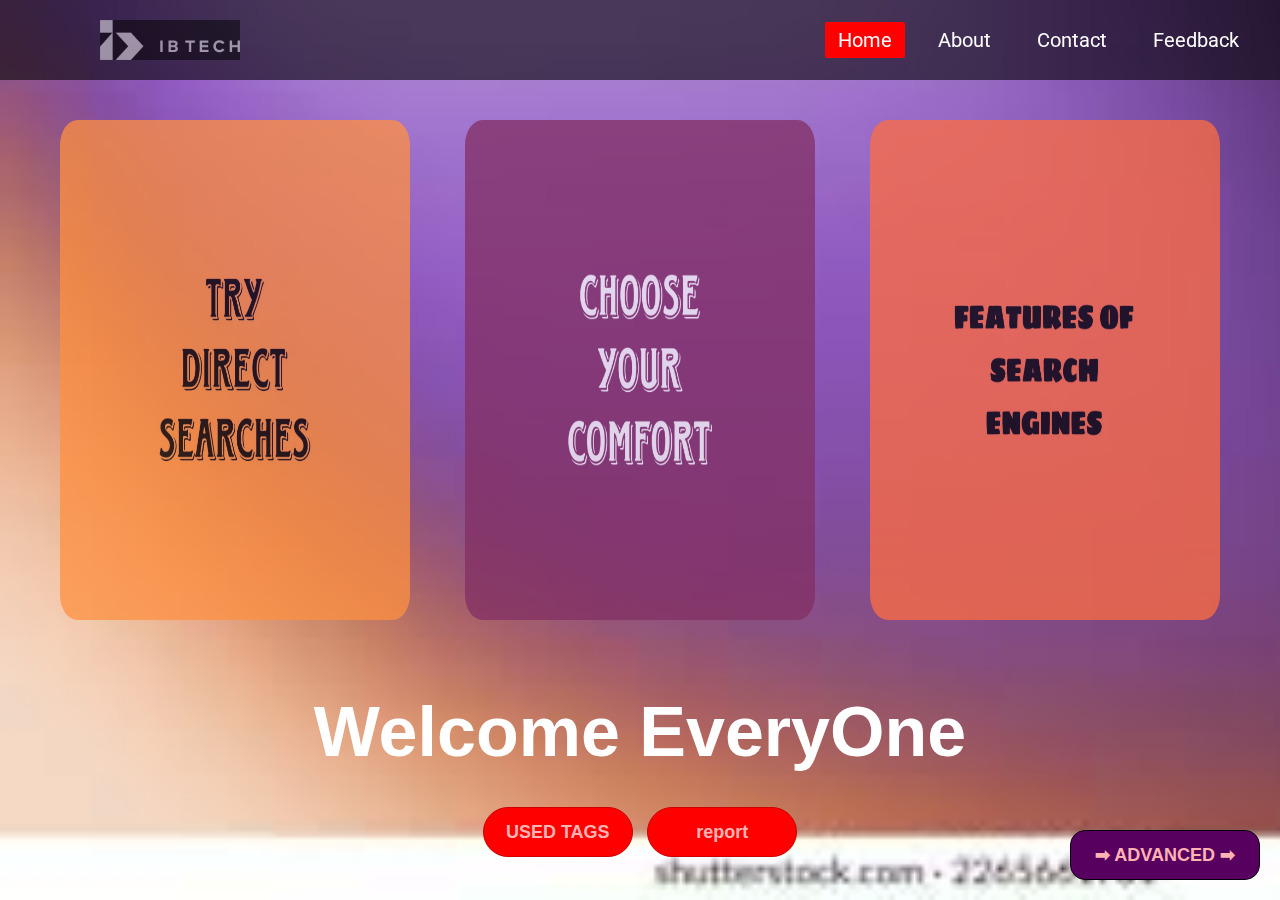
<file: index.html>
<html>
<head>
	<title>IB-TECH</title>
	<link rel="stylesheet" href="nike.css">
	<style>
		.bottom-right-button {
			position: fixed;
			bottom: 20px;
			right: 20px;
			height: 50px;
	width: 190px;
	font-size: 18px;
	font-weight: 600;
	color: #ffb3b3;
	background: rgb(87, 0, 95);
	outline: none;
	cursor: pointer;
	border: 1px solid #08000c;
	border-radius: 15px;
	transition: .4s;
	grid-auto-rows: 55;
		}
	</style>
</head>
<body>
	<div class="wrapper">
			<nav class="navbar">
				<img class="logo" src="logo1.png" style="opacity: 50%;">
				<ul>
					<li><a class="active" href="">Home</a></li>
					<li><a href="about.html">About</a></li>
					<li><a href="contact.html">Contact</a></li>
					<li><a href="feedback.html">Feedback</a></li>
				</ul>
			</nav>
			<div class="center">
			<h1>Welcome EveryOne</h1>
			<div class="buttons">
				<center>
				  <a href="tags.html"><button>USED TAGS</button></a>
				  <a href="report.html"><button style="margin-left: 10px;">report</button></a>
				</center>
			  </div>
			  
		</div>
</body>

<body><center>
  <div class="image-container">
    
    <a href="direct.html"><img src="direct.jpg" alt="VIEWME" height="500" width="350" class="image-spacing" style="opacity: 75%; border-radius:5%;"> </a>
    <a href="search.html"><img src="comfort.jpg" alt="IMG" height="500" width="350" class="image-spacing" style="opacity: 75%; border-radius:5%;"></a>
    <a href="feautures.html"><img src="feautures.jpg" alt="IMG" height="500" width="350" style="opacity: 75%; border-radius:5%;"></a>
  </div>
</center>
<a href="darkindex.html">
	<button class="bottom-right-button">➡ ADVANCED ➡ </button>
</a>
 </body>

</html>
</file>
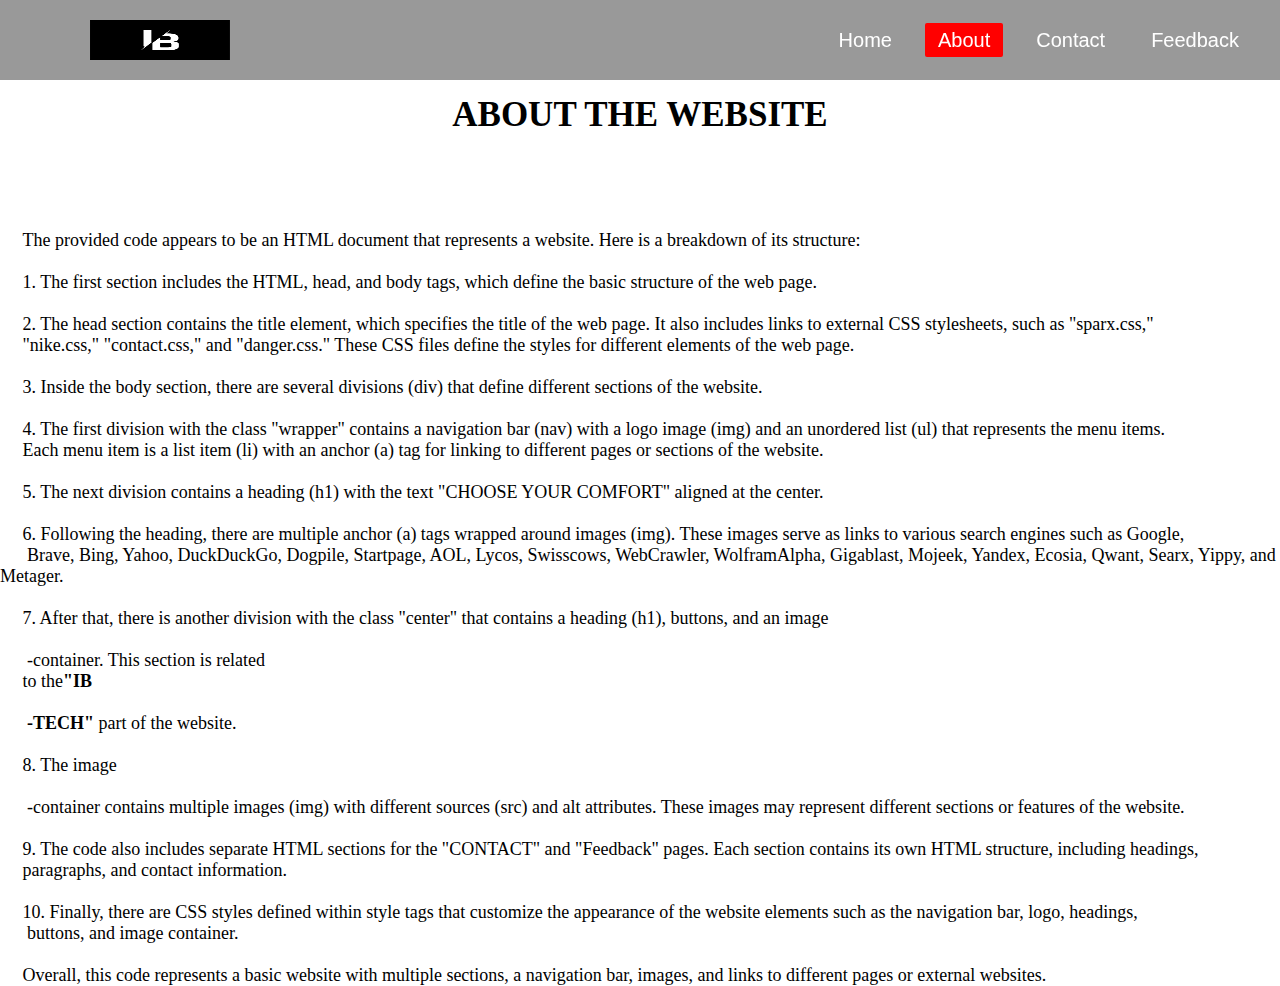
<file: about.html>
<!DOCTYPE html>
<html>
<head>
	<title>Website Report</title>
	<link rel="stylesheet" href="report.css">
</head>
<body>
	<div class="wrapper">
		<nav class="navbar" >
			<img class="logo" src="ib.png">
			<ul>
				<li><a href="index.html">Home</a></li>
				<li><a class="active">About</a></li>
				<li><a href="contact.html">Contact</a></li>
				<li><a href="feedback.html">Feedback</a></li>
			</ul>
		</nav>
</div>
	<b><h1 align="center" style="font-size:35px;" >ABOUT THE WEBSITE</h1></b>
	<p style="font-size:18px;">&nbsp;&nbsp;&nbsp;&nbsp;&nbsp;The provided code appears to be an HTML document that represents a website. Here is a breakdown of its structure:

		<br><br>&nbsp;&nbsp;&nbsp;&nbsp;&nbsp;1. The first section includes the HTML, head, and body tags, which define the basic structure of the web page.
		
		<br><br>&nbsp;&nbsp;&nbsp;&nbsp;&nbsp;2. The head section contains the title element, which specifies the title of the web page. It also includes links to external CSS stylesheets, such as "sparx.css," <br>&nbsp;&nbsp;&nbsp;&nbsp;&nbsp;"nike.css," "contact.css," and "danger.css." These CSS files define the styles for different elements of the web page.
		
		<br><br>&nbsp;&nbsp;&nbsp;&nbsp;&nbsp;3. Inside the body section, there are several divisions (div) that define different sections of the website.
		
		<br><br>&nbsp;&nbsp;&nbsp;&nbsp;&nbsp;4. The first division with the class "wrapper" contains a navigation bar (nav) with a logo image (img) and an unordered list (ul) that represents the menu items. <br>&nbsp;&nbsp;&nbsp;&nbsp;&nbsp;Each menu item is a list item (li) with an anchor (a) tag for linking to different pages or sections of the website.
		
		<br><br>&nbsp;&nbsp;&nbsp;&nbsp;&nbsp;5. The next division contains a heading (h1) with the text "CHOOSE YOUR COMFORT" aligned at the center.
		
		<br><br>&nbsp;&nbsp;&nbsp;&nbsp;&nbsp;6. Following the heading, there are multiple anchor (a) tags wrapped around images (img). These images serve as links to various search engines such as Google,<br>&nbsp;&nbsp;&nbsp;&nbsp;&nbsp; Brave, Bing, Yahoo, DuckDuckGo, Dogpile, Startpage, AOL, Lycos, Swisscows, WebCrawler, WolframAlpha, Gigablast, Mojeek, Yandex, Ecosia, Qwant, Searx, Yippy, and Metager.
		
		<br><br>&nbsp;&nbsp;&nbsp;&nbsp;&nbsp;7. After that, there is another division with the class "center" that contains a heading (h1), buttons, and an image<br><br>&nbsp;&nbsp;&nbsp;&nbsp;&nbsp; -container. This section is related <br>&nbsp;&nbsp;&nbsp;&nbsp;&nbsp;to the<b>"IB<br><br>&nbsp;&nbsp;&nbsp;&nbsp;&nbsp; -TECH"</b> part of the website.
		
		<br><br>&nbsp;&nbsp;&nbsp;&nbsp;&nbsp;8. The image<br><br>&nbsp;&nbsp;&nbsp;&nbsp;&nbsp; -container contains multiple images (img) with different sources (src) and alt attributes. These images may represent different sections or features of the website.
		
		<br><br>&nbsp;&nbsp;&nbsp;&nbsp;&nbsp;9. The code also includes separate HTML sections for the "CONTACT" and "Feedback" pages. Each section contains its own HTML structure, including headings, <br>&nbsp;&nbsp;&nbsp;&nbsp;&nbsp;paragraphs, and contact information.
		
		<br><br>&nbsp;&nbsp;&nbsp;&nbsp;&nbsp;10. Finally, there are CSS styles defined within style tags that customize the appearance of the website elements such as the navigation bar, logo, headings,<br>&nbsp;&nbsp;&nbsp;&nbsp;&nbsp; buttons, and image container.
		
		<br><br>&nbsp;&nbsp;&nbsp;&nbsp;&nbsp;Overall, this code represents a basic website with multiple sections, a navigation bar, images, and links to different pages or external websites.</p>
	
</body>
</html>
</file>
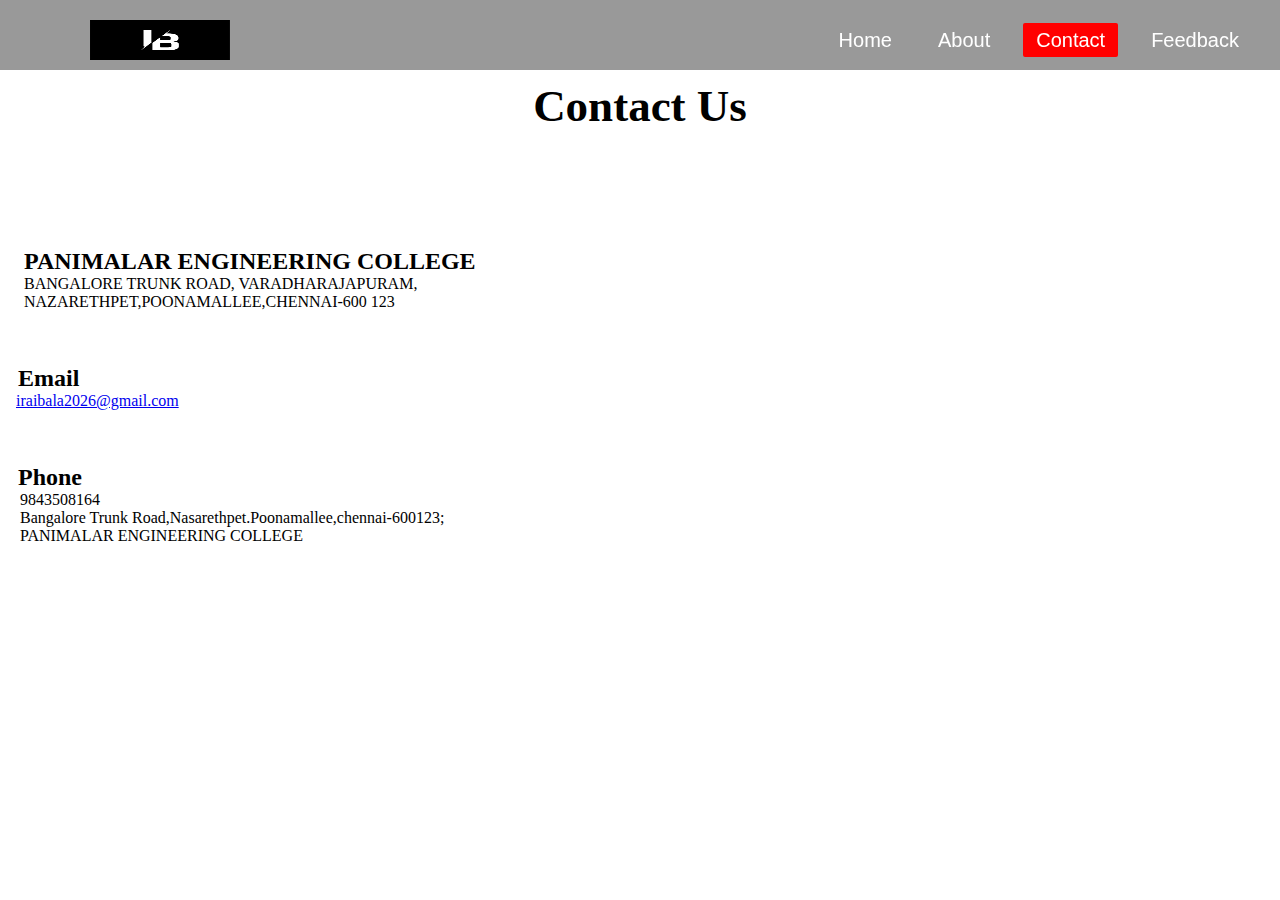
<file: contact.html>
<html>
<head>
	<title>CONTACT</title>
	<link rel="stylesheet" href="contact.css">
</head>
<body style="background-color: #ffffff;>
<div class="wrapper">
			<nav class="navbar" >
				<img class="logo" src="ib.png">
				<ul>
					<li><a href="index.html">Home</a></li>
					<li><a href="about.html">About</a></li>
					<li><a class="active" href="">Contact</a></li>
					<li><a href="feedback.html">Feedback</a></li>
				</ul>
			</nav>
</div>
	<header>
		<h1>Contact Us</h1>
	</header>
	<main>
		<section>
			<br><br><h2>&nbsp;&nbsp;&nbsp;&nbsp;PANIMALAR ENGINEERING COLLEGE</h2>
			<p>&nbsp;&nbsp;&nbsp;&nbsp;&nbsp;&nbsp;BANGALORE TRUNK ROAD, VARADHARAJAPURAM,<BR>&nbsp;&nbsp;&nbsp;&nbsp;&nbsp;&nbsp;NAZARETHPET,POONAMALLEE,CHENNAI-600 123</ol></li></p>
		</section><br>
		<section>
			<br><br><h2>&nbsp;&nbsp;&nbsp;Email</h2>
			<p>&nbsp;&nbsp;&nbsp;&nbsp;<a href="iraibala2026@gmail">iraibala2026@gmail.com</a></ol></li></p>
		</section><br>
		<section>
			<br><br><h2>&nbsp;&nbsp;&nbsp;Phone</h2>
			<p>&nbsp;&nbsp;&nbsp;&nbsp;&nbsp;9843508164</ol></li></p>
		</section>
	</main>
	<footer>
		<p>&nbsp;&nbsp;&nbsp;&nbsp;&nbsp;Bangalore Trunk Road,Nasarethpet.Poonamallee,chennai-600123; <br>&nbsp;&nbsp;&nbsp;&nbsp;&nbsp;PANIMALAR ENGINEERING COLLEGE</ol></li></p>
	</footer>
</body>
</html>
</file>
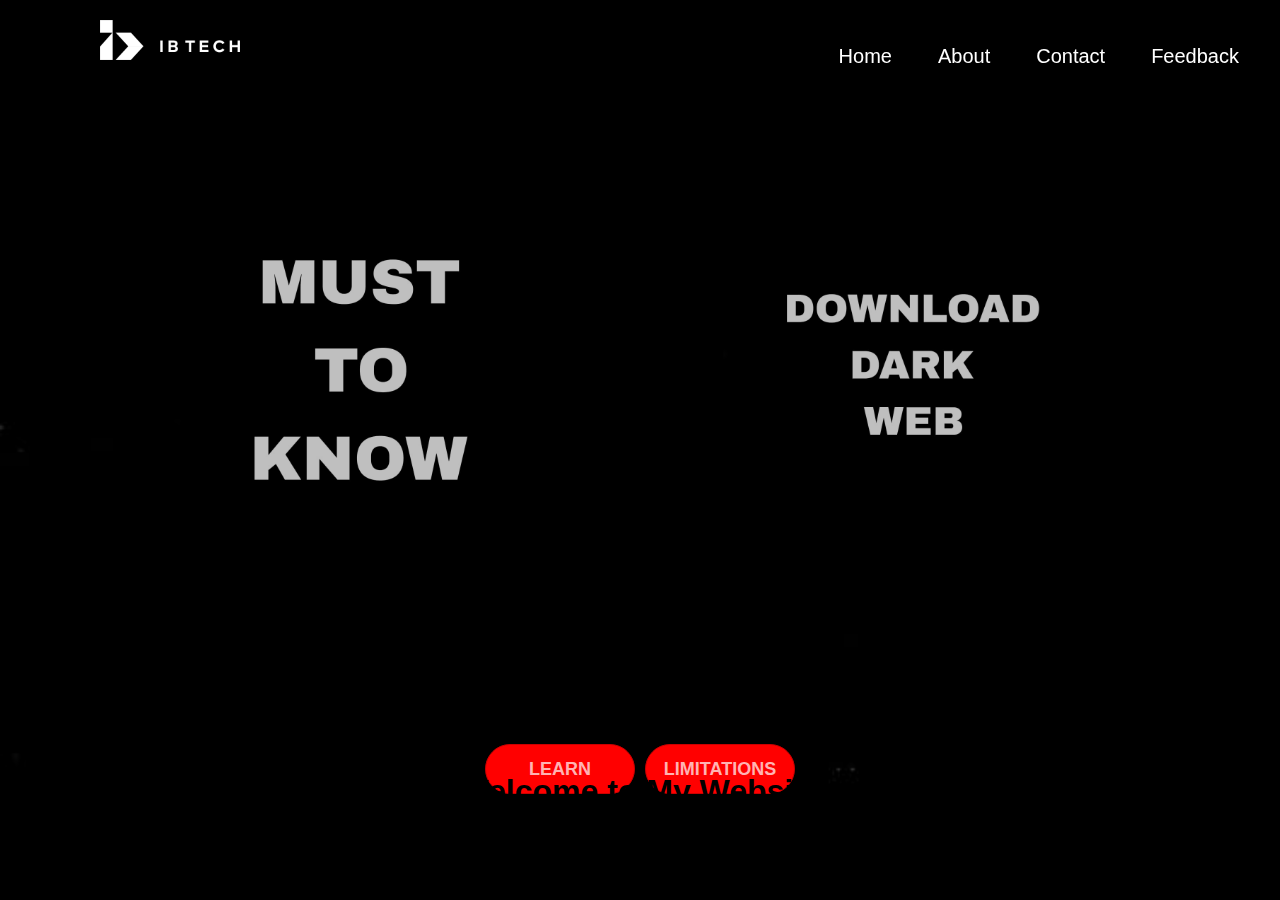
<file: darkindex.html>
<!DOCTYPE html>
<html>
<head>
  <title>DARK WEB</title>
  <link rel="stylesheet" href="darkweb.css">
  <style>
    body {
      margin: 0;
      padding: 0;
    }

    .wrapper {
      background: url(darkweb.jpg) no-repeat fixed;
      background-size: cover;
      min-height: 100vh;
      display: flex;
      flex-direction: column;
    }

    .navbar {
      position: fixed;
      top: 0;
      left: 0;
      width: 100%;
      height: 80px;
      background: rgba(0, 0, 0, 0.4);
    }

    .navbar .logo {
      width: 140px;
      height: auto;
      padding: 20px 100px;
    }

    .navbar ul {
      float: right;
      margin-right: 20px;
    }

    .navbar ul li {
      list-style: none;
      margin: 0 8px;
      display: inline-block;
      line-height: 80px;
    }

    .navbar ul li a {
      font-size: 20px;
      font-family: 'Roboto', sans-serif;
      color: white;
      padding: 6px 13px;
      text-decoration: none;
      transition: .4s;
    }

    .navbar ul li a.active,
    .navbar ul li a:hover {
      background: red;
      border-radius: 2px;
    }

    .wrapper .center {
      flex: 1;
      display: flex;
      justify-content: center;
      align-items: center;
      font-family: sans-serif;
      user-select: none;
    }
    
    .buttons {
      display: flex;
      justify-content: center;
      align-items: center;
      margin-bottom: 20px;
    }

    .buttons a:first-child button {
      margin-right: 10px;
    }

    .buttons button {
      height: 50px;
      width: 150px;
      font-size: 18px;
      font-weight: 600;
      color: #ffb3b3;
      background: red;
      outline: none;
      cursor: pointer;
      border: 1px solid #cc0000;
      border-radius: 25px;
      transition: .4s;
    }
  </style>
</head>
<body>
  <div class="wrapper">
    <nav class="navbar">
      <img class="logo" src="logo1.png">
      <ul>
        <li><a href="index.html">Home</a></li>
        <li><a href="about.html">About</a></li>
        <li><a href="contact.html">Contact</a></li>
        <li><a href="feedback.html">Feedback</a></li>
      </ul>
    </nav>
    <div class="center">
      <h1>Welcome to My Website</h1>
    </div>
    <div class="image-container">
      <a href="darkguide.html"><img src="must.jpg" alt="VIEWME" height="500" width="500" class="image-spacing" style="opacity: 75%; border-radius:5%;"></a>
      <a href="https://www.torproject.org/download/"><img src="download.jpg" alt="IMG" height="500" width="500" class="image-spacing" style="opacity: 75%; border-radius:5%;"></a>
    </div>
    <div class="buttons">
      <a href="learn.html"><button>LEARN</button></a>
      <a href="limition.html"><button>LIMITATIONS</button></a>
    </div>
  </div>
</body>
</html>
</file>
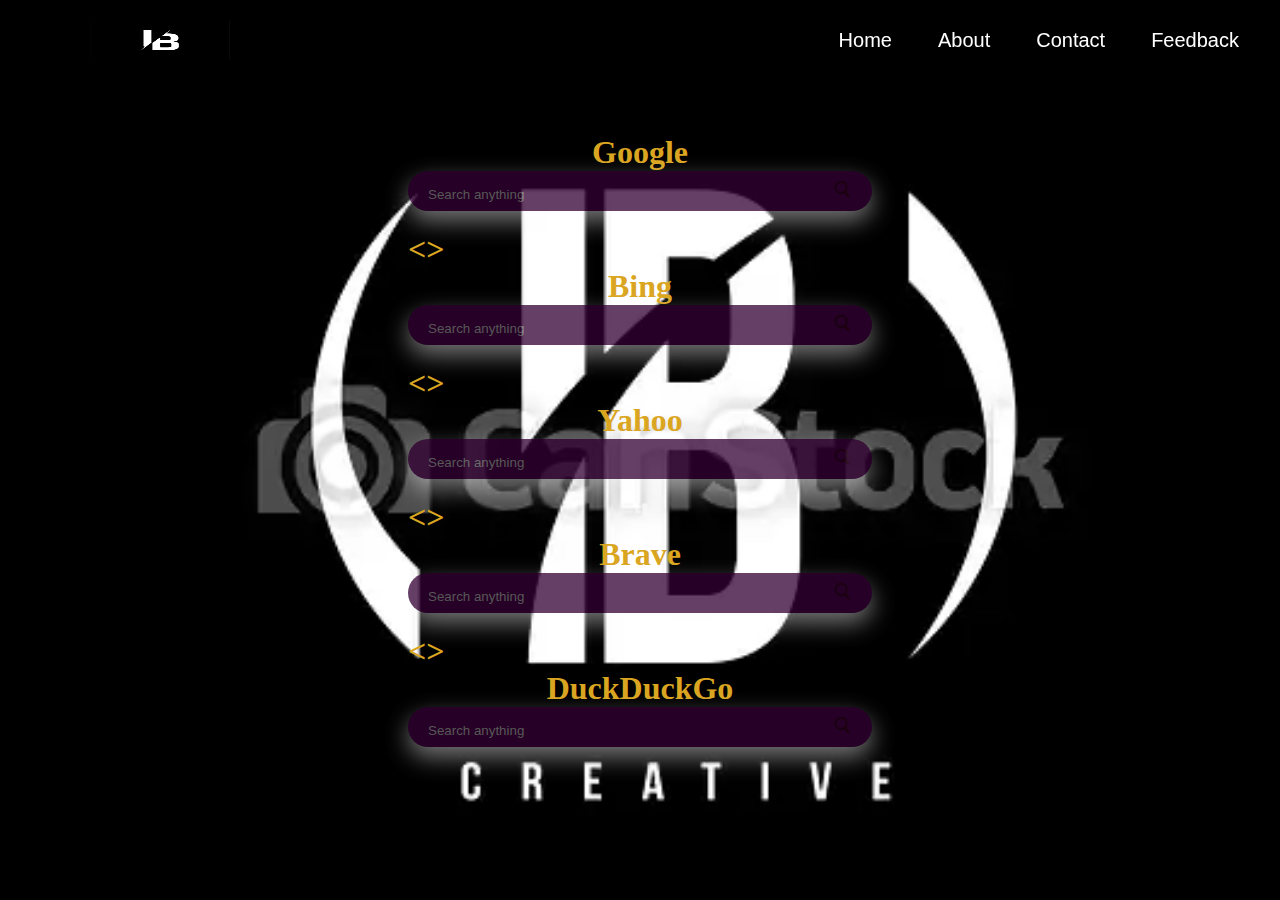
<file: direct.html>
<!DOCTYPE html>
<html lang="en">
<head>
  <title>Search Engine</title>
  <link rel="stylesheet" href="direct.css">
  <style>
    * {
      margin: 0;
      padding: 0;
    }
    body {
      height: 100vh;
      display: flex;
      justify-content: center;
      align-items: center;
      background-image: url("back.png");
      background-size: cover;
      background-repeat: no-repeat;
      background-position: center;
    }
    .container {
      display: flex;
      flex-direction: column;
      align-items: center;
      justify-content: center;
      height: 100%;
    }
    .box {
      height: 20px;
      display: flex;
      cursor: pointer;
      padding: 10px 20px;
      background: rgb(51, 0, 51);
      opacity: 75%;
      border-radius: 30px;
      align-items: center;
      box-shadow: 0 10px 25px rgba(255, 255, 255, 0.616);
      gap: 25px;
      margin-bottom: 20px;
    }
    .box input {
      width: 400px;
      outline: none;
      border: none;
      font-weight: 500;
      background: transparent;
      color: #ffffff;
    }
    .box button {
      outline: none;
      border: none;
      background: transparent;
    }
    .box img {
      width: 20px;
    }
    .box input:focus {
      width: 400px;
    }
    .box a.fas {
      color: #1daf;
      font-size: 18px;
    }
    .h1{
        color:goldenrod;
    }
  </style>
</head><body><div class="wrapper">
    <nav class="navbar">
        <img class="logo" src="ib.png">
        <ul>
            <li><a href="index.html">Home</a></li>
            <li><a href="about.html">About</a></li>
            <li><a href="contact.html">Contact</a></li>
            <li><a href="feedback.html">Feedback</a></li>
        </ul>
    </nav>
</div></body>
<head>
<tit1e><h1 style="color: goldenrod;"><center>Google</h1></center></title></head>
<body>
  <div class="container">
    <div class="box">
      <form action="https://www.google.com/search" method="get" class="search-bar">
        <input type="text" placeholder="Search anything" name="q">
        <button type="submit">
          <img src="ps.png">
        </button>
      </form>
    </div>
</body>
<head>
<tit1e><h1 style="color: goldenrod;"><><center>Bing</h1></center></title></head>
<body>
    <div class="box">
      <form action="https://www.bing.com/search" method="get" class="search-bar">
        <input type="text" placeholder="Search anything" name="q">
        <button type="submit">
          <img src="ps.png">
        </button>
      </form>
    </div>
</body>
<head>
<tit1e><h1 style="color: goldenrod;"><><center>Yahoo</h1></center></title></head>
<body>
    <div class="box">
      <form action="https://search.yahoo.com/search" method="get" class="search-bar">
        <input type="text" placeholder="Search anything" name="q">
        <button type="submit">
          <img src="ps.png">
        </button>
      </form>
    </div>
</body>
<head>
<tit1e><h1 style="color: goldenrod;"><><center>Brave</h1></center></title></head>
<body>
    <div class="box">
      <form action="https://search.brave.com/search" method="get" class="search-bar">
        <input type="text" placeholder="Search anything" name="q">
        <button type="submit">
          <img src="ps.png">
        </button>
      </form>
    </div>
</body>
<head>
<tit1e><h1 style="color: goldenrod;"><><center>DuckDuckGo</h1></center></title></head>
<body>
    <div class="box">
      <form action="https://duckduckgo.com/" method="get" class="search-bar">
        <input type="text" placeholder="Search anything" name="q">
        <button type="submit">
          <img src="ps.png">
        </button>
      </form>
    </div>
  </div>
</body>
</html>
</file>
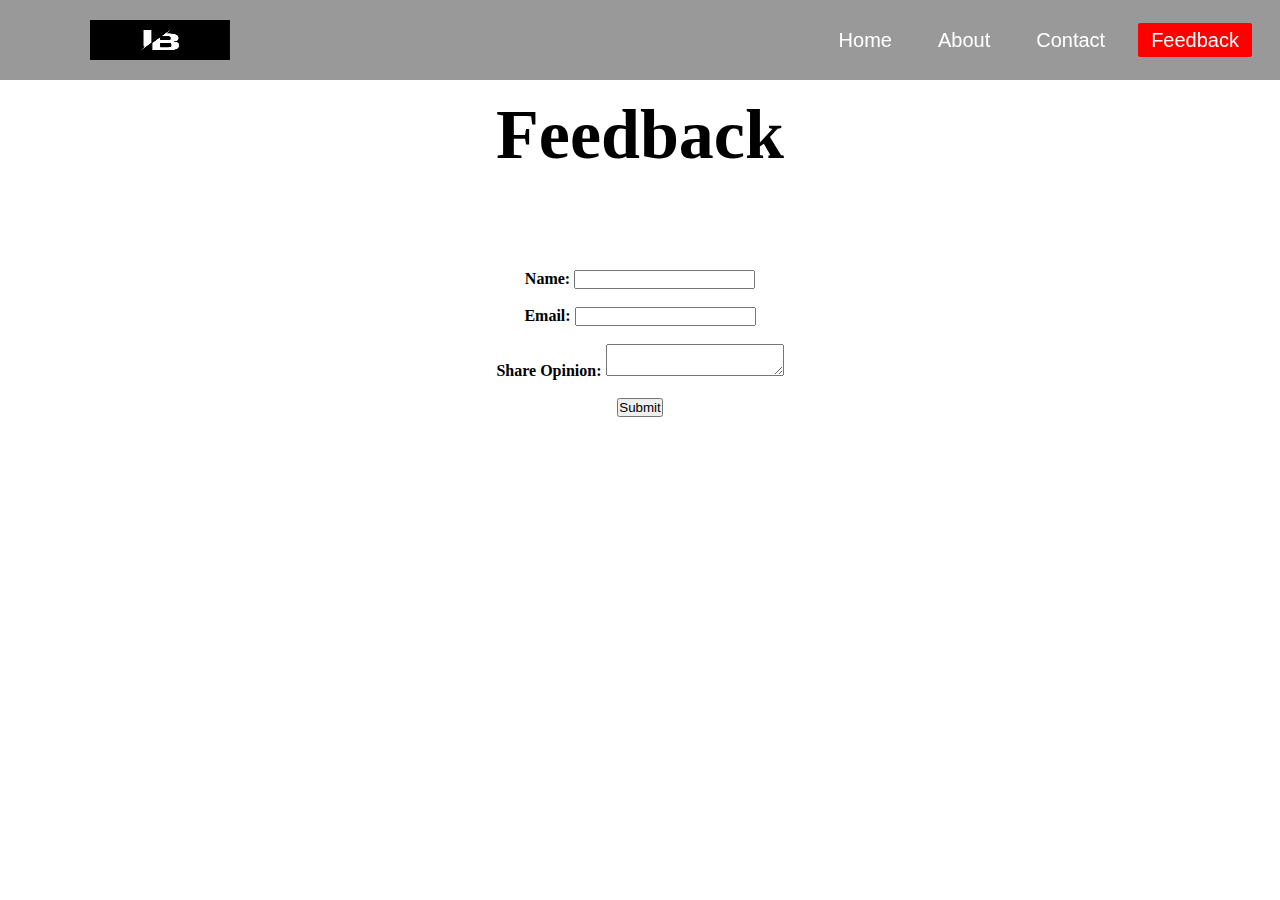
<file: feedback.html>
<html>
<head>
	<title>Feedback</title>
	<link rel="stylesheet" href="danger.css">
</head>
<body>
<div class="wrapper">
			<nav class="navbar">
				<img class="logo" src="ib.png">
				<ul>
					<li><a href="index.html">Home</a></li>
					<li><a href="">About</a></li>
					<li><a href="contact.html">Contact</a></li>
					<li><a class="active" href="">Feedback</a></li>
				</ul>
			</nav>
</div>
	<h1>Feedback</h1>
	<center><b><form action="connect.php" method="POST">
		<label for="name">Name:</label>
		<input type="text" id="name" name="name" required>
		<br><br>
		<label for="email">Email:</label>
		<input type="email" id="email" name="email" required>
		<br><br>
		<label for="message">Share Opinion:</label>
		<textarea id="message" name="opinion" required></textarea>
		<br><br>
		<input type="submit" value="Submit">
	</form></b></center>
</body>
</html>
</file>
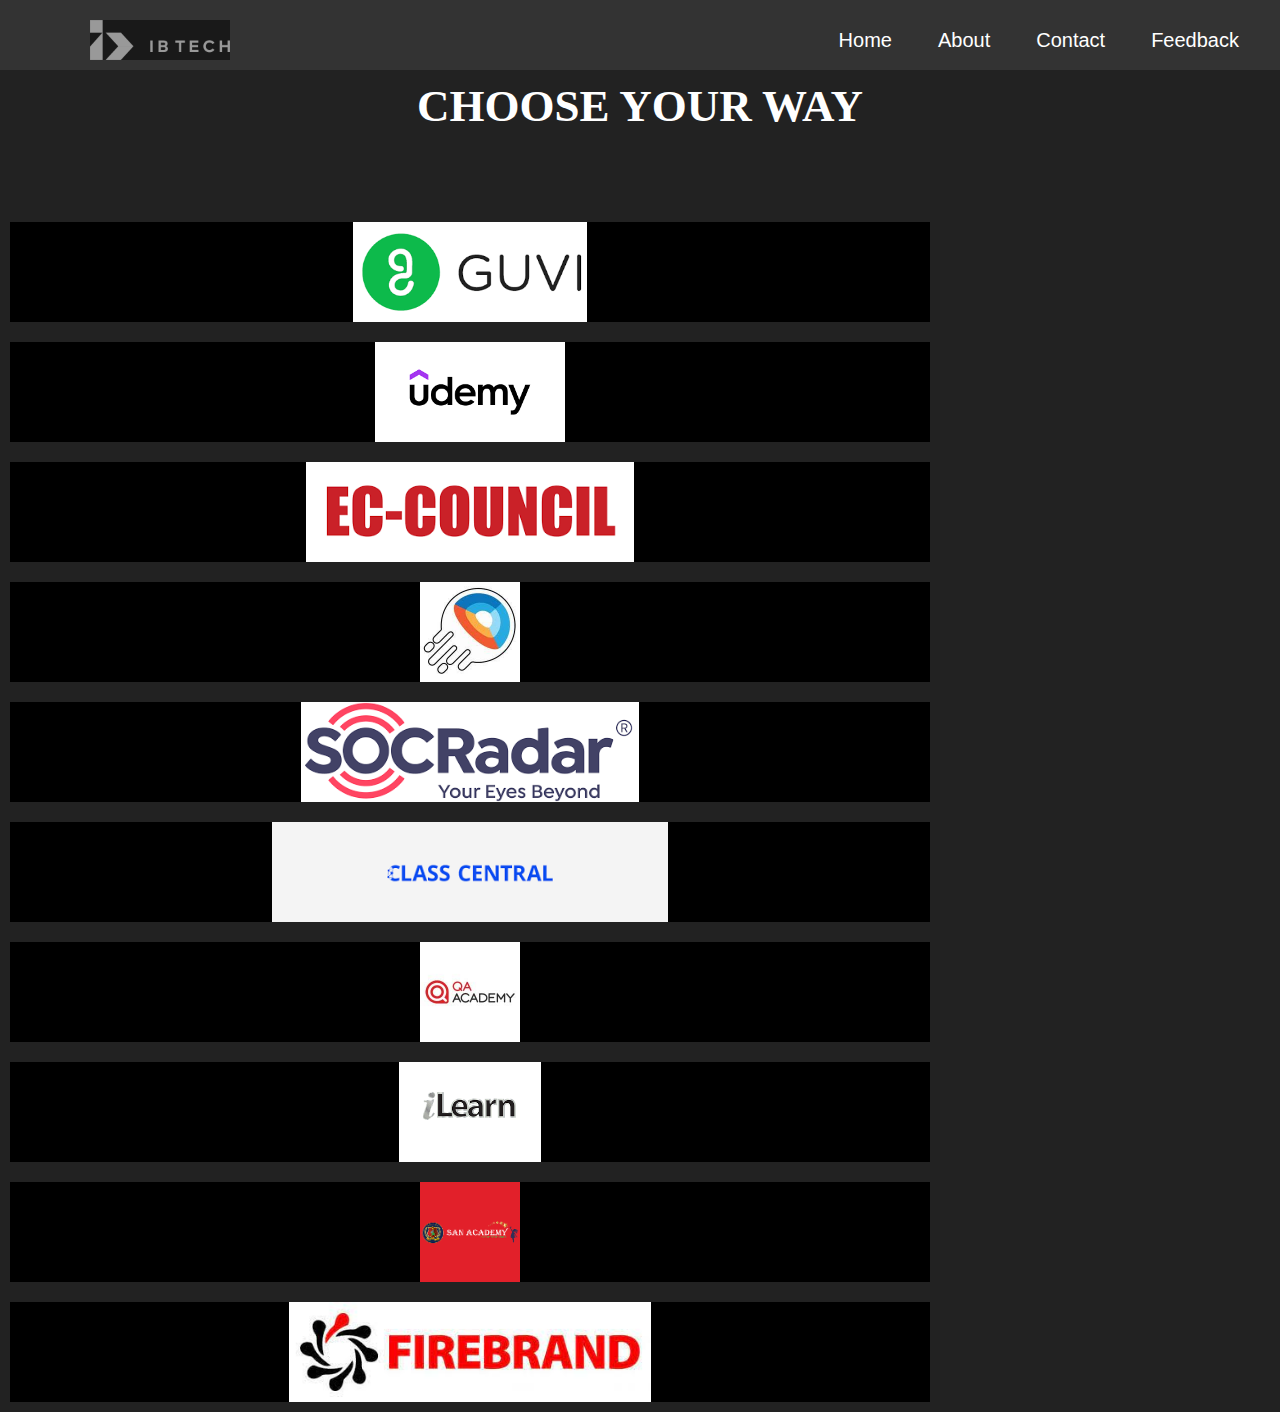
<file: learn.html>
<!DOCTYPE html>
<html>
<head>
    <title>Rectangle Images</title>
    <link rel="stylesheet" href="contact.css">
    <style>
        body {
            background-color: #222;
            color: #fff;
        }

        .rectangle {
            width: 920px;
            height: 100px;
            background-color: #000;
            margin: 10px;
            float: left;
            display: flex;
            align-items: center;
            justify-content: center;
        }

        .rectangle img {
            max-width: 100%;
            max-height: 100%;
        }

        .navbar {
            background-color: #333;
            color: #fff;
        }

        .logo {
            opacity: 0.5;
        }

        .navbar ul li a {
            color: #fff;
        }

        h1 {
            color: #fff;
        }
    </style>
</head>
<body>
    <nav class="navbar">
        <img class="logo" src="logo1.png">
        <ul>
            <li><a href="darkindex.html">Home</a></li>
            <li><a href="about.html">About</a></li>
            <li><a href="contact.html">Contact</a></li>
            <li><a href="feedback.html">Feedback</a></li>
        </ul>
    </nav>
    <h1>CHOOSE YOUR WAY</h1>
    <a href="https://www.guvi.in/courses/network-and-security/darkweb/"><div class="rectangle"><img src="guvi.png" alt="GUVI"></div></a>
    <a href="https://www.udemy.com/course/the-ultimate-dark-web-anonymity-privacy-security-course/"><div class="rectangle"><img src="udemy.png" alt="UDEMY"></div></a>
    <a href="https://codered.eccouncil.org/course/introduction-to-dark-web-anonymity-and-cryptocurrency"><div class="rectangle"><img src="ec council.png" alt="eccouncil"></div></a>
    <a href=""><div class="rectangle"><img src="darkwebacadamy.jpeg" alt="dark"></div></a>
    <a href=""><div class="rectangle"><img src="socradar.png" alt="socradar"></div></a>
    <a href=""><div class="rectangle"><img src="class central.png" alt="class"></div></a>
    <a href=""><div class="rectangle"><img src="qa acadamy.jpeg" alt="qa acadamey"></div></a>
    <a href=""><div class="rectangle"><img src="i learn.png" alt="ilearn"></div></a>
    <a href=""><div class="rectangle"><img src="SANS.png" alt="SANS"></div></a>
    <a href=""><div class="rectangle"><img src="firebrand.jpeg" alt="firebrand training"></div></a>
</body>
</html>
</file>
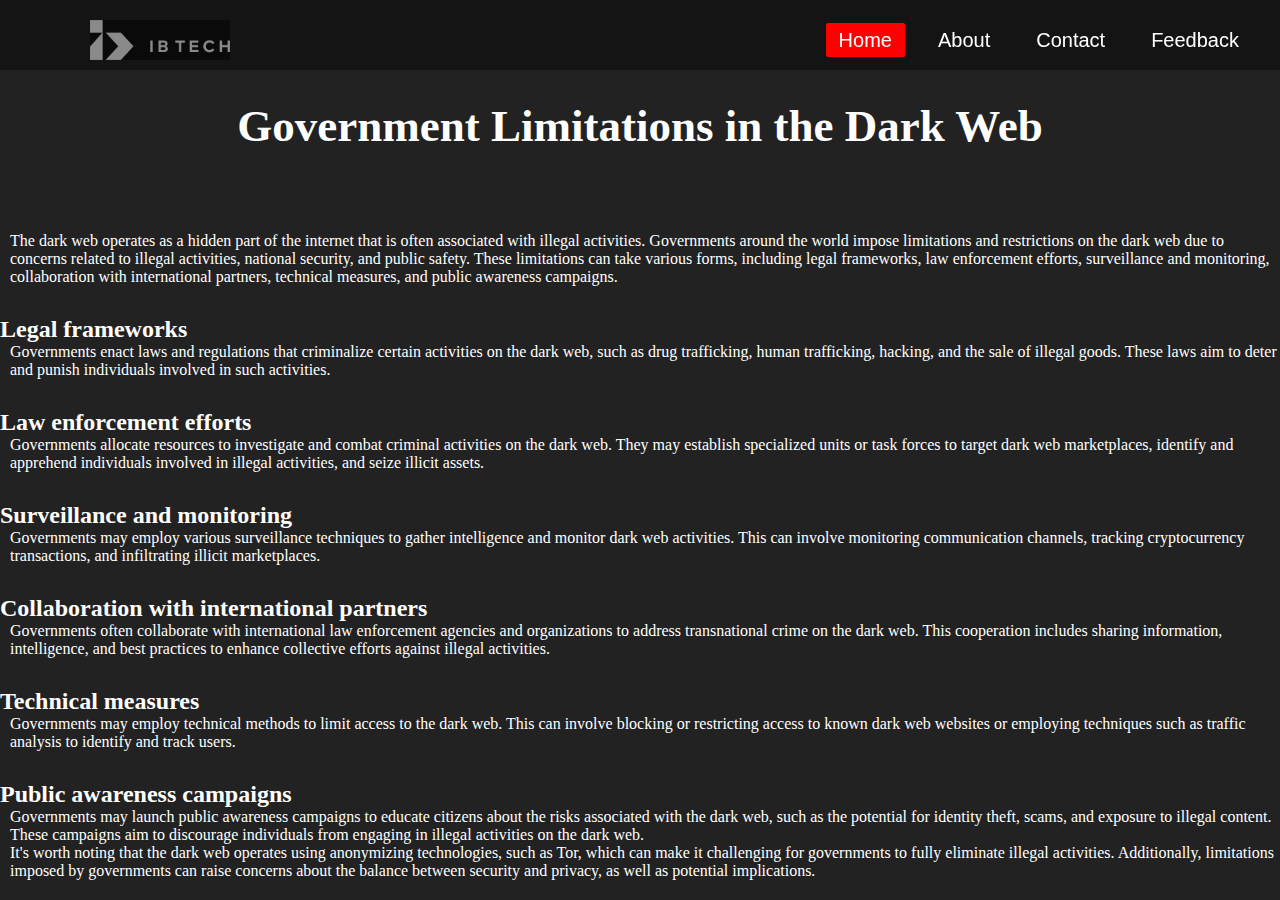
<file: limition.html>
<!DOCTYPE html>
<html>
<head>
  <title>Government Limitations in the Dark Web</title>
  <link rel="stylesheet" href="contact.css">
  <style>
    body {
      background-color: #222;
      color: #fff;
    }

    h1 {
      margin-top: 20px;
    }

    p {
      margin-left: 10px; /* Adjust the value as desired */
    }

    /* Add spacing between sections */
    h2 {
      margin-top: 30px;
    }

    /* Change the color of links */
    a {
      color: #fff;
    }
    
    /* Change the color of the active link */
    .active {
      color: #ff0;
    }
  </style>
</head>
<body>
    <nav class="navbar">
        <img class="logo" src="logo1.png" style="opacity: 50%;">
        <ul>
            <li><a class="active" href="">Home</a></li>
            <li><a href="about.html">About</a></li>
            <li><a href="contact.html">Contact</a></li>
            <li><a href="feedback.html">Feedback</a></li>
        </ul>
    </nav>
  <h1 style="color: #fff;">Government Limitations in the Dark Web</h1>

  <p>The dark web operates as a hidden part of the internet that is often associated with illegal activities. Governments around the world impose limitations and restrictions on the dark web due to concerns related to illegal activities, national security, and public safety. These limitations can take various forms, including legal frameworks, law enforcement efforts, surveillance and monitoring, collaboration with international partners, technical measures, and public awareness campaigns.</p>

  <h2>Legal frameworks</h2>
  <p>Governments enact laws and regulations that criminalize certain activities on the dark web, such as drug trafficking, human trafficking, hacking, and the sale of illegal goods. These laws aim to deter and punish individuals involved in such activities.</p>

  <h2>Law enforcement efforts</h2>
  <p>Governments allocate resources to investigate and combat criminal activities on the dark web. They may establish specialized units or task forces to target dark web marketplaces, identify and apprehend individuals involved in illegal activities, and seize illicit assets.</p>

  <h2>Surveillance and monitoring</h2>
  <p>Governments may employ various surveillance techniques to gather intelligence and monitor dark web activities. This can involve monitoring communication channels, tracking cryptocurrency transactions, and infiltrating illicit marketplaces.</p>

  <h2>Collaboration with international partners</h2>
  <p>Governments often collaborate with international law enforcement agencies and organizations to address transnational crime on the dark web. This cooperation includes sharing information, intelligence, and best practices to enhance collective efforts against illegal activities.</p>

  <h2>Technical measures</h2>
  <p>Governments may employ technical methods to limit access to the dark web. This can involve blocking or restricting access to known dark web websites or employing techniques such as traffic analysis to identify and track users.</p>

  <h2>Public awareness campaigns</h2>
  <p>Governments may launch public awareness campaigns to educate citizens about the risks associated with the dark web, such as the potential for identity theft, scams, and exposure to illegal content. These campaigns aim to discourage individuals from engaging in illegal activities on the dark web.</p>

  <p>It's worth noting that the dark web operates using anonymizing technologies, such as Tor, which can make it challenging for governments to fully eliminate illegal activities. Additionally, limitations imposed by governments can raise concerns about the balance between security and privacy, as well as potential implications.
</p>

</body>
</html>
</file>
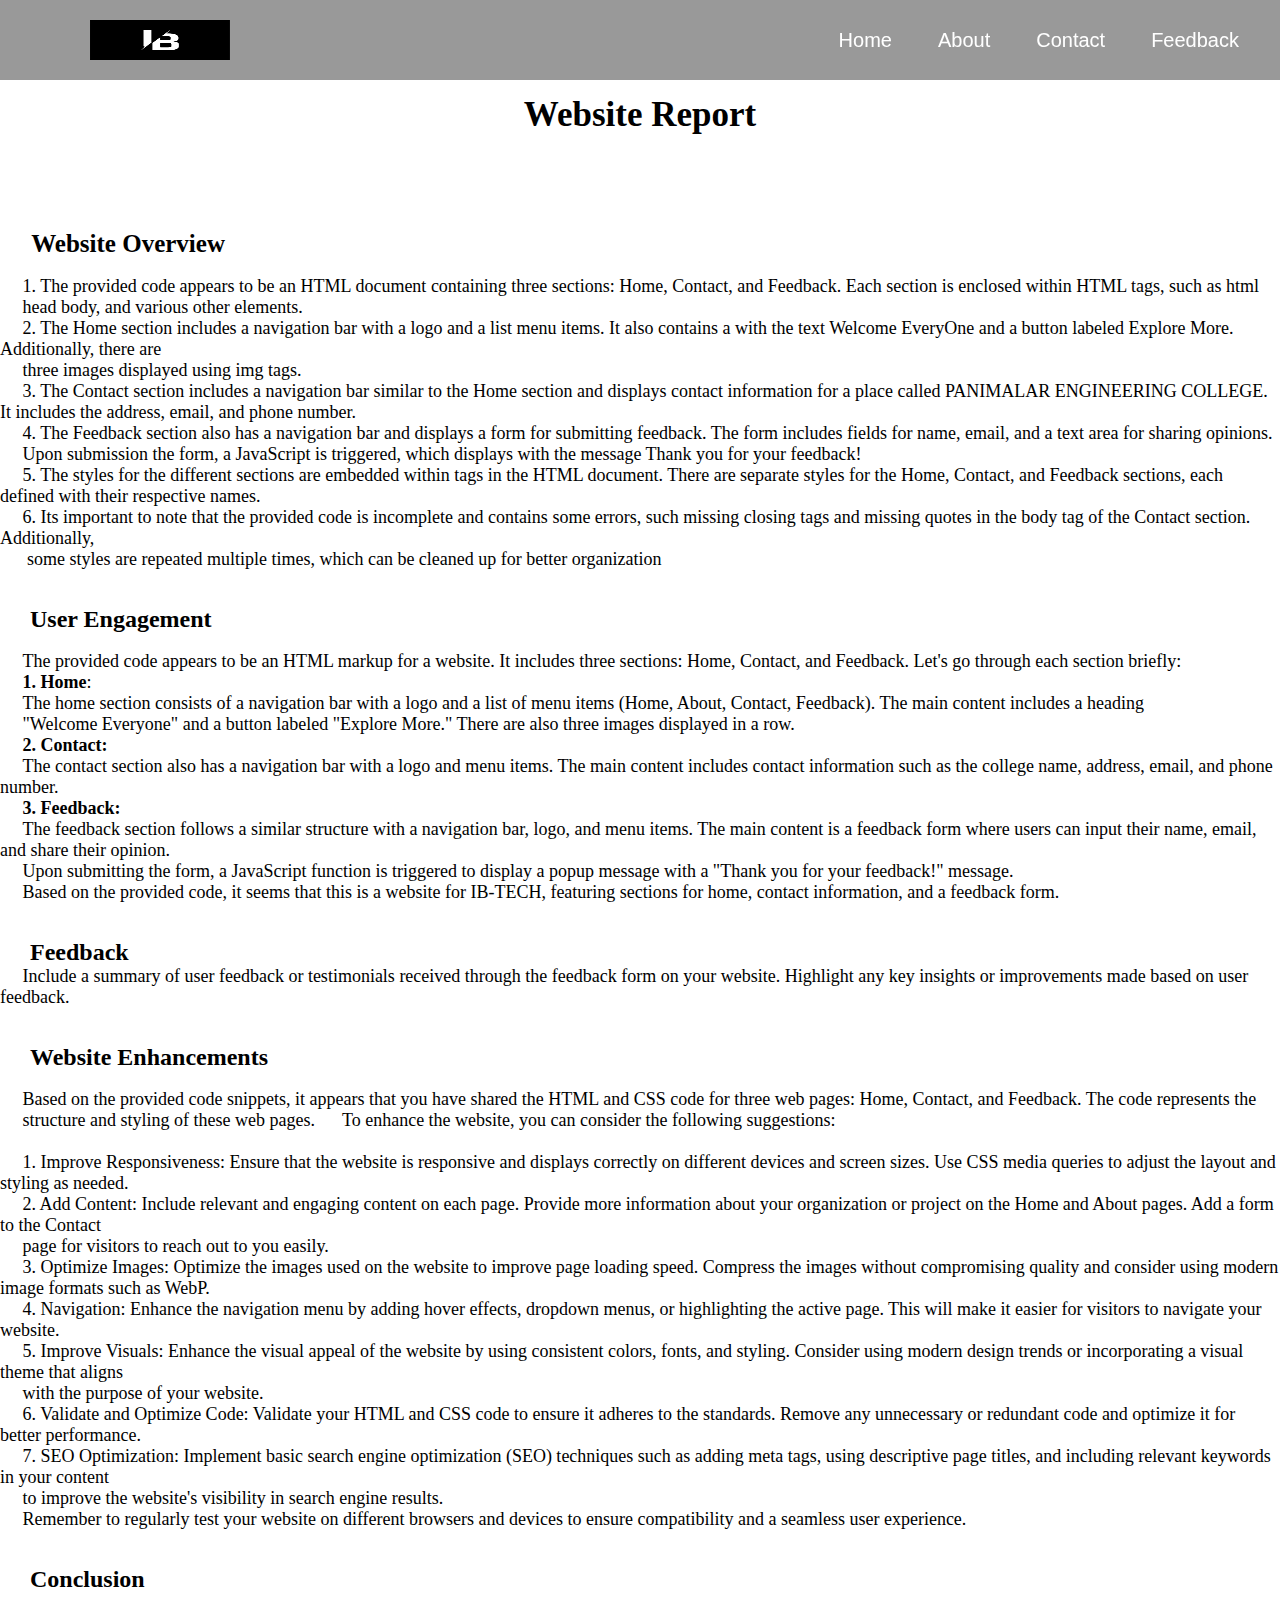
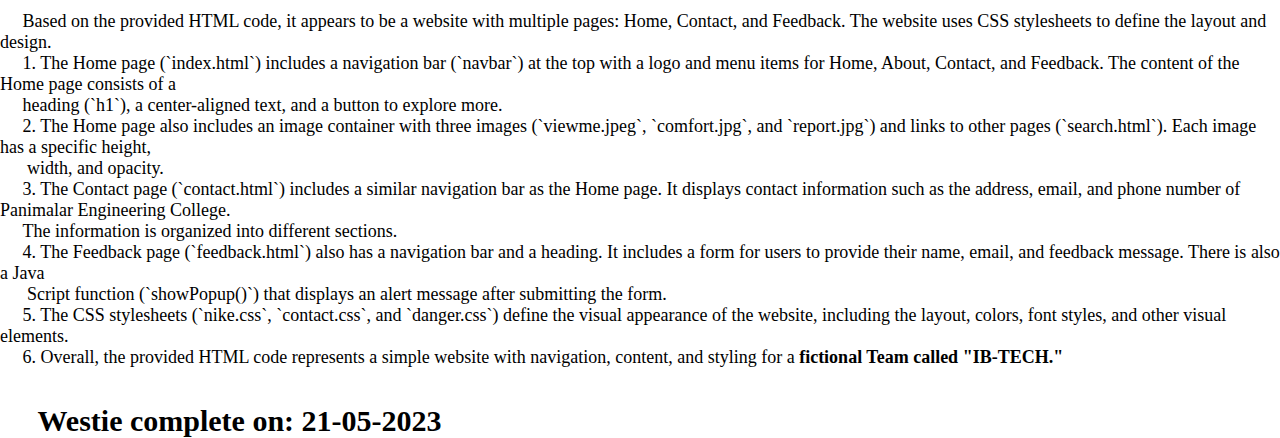
<file: report.html>
<!DOCTYPE html>
<html>
<head>
	<title>Website Report</title>
	<link rel="stylesheet" href="report.css">
</head>
<body>
	<div class="wrapper">
		<nav class="navbar" >
			<img class="logo" src="ib.png">
			<ul>
				<li><a href="index.html">Home</a></li>
				<li><a href="about.html">About</a></li>
				<li><a href="contact.html">Contact</a></li>
				<li><a href="feedback.html">Feedback</a></li>
			</ul>
		</nav>
</div>
	<b><h1 align="center" style="font-size: 35px;" >Website Report</h1></b>
	<h2 style="font-size: 25px;">&nbsp;&nbsp;&nbsp;&nbsp;&nbsp;Website Overview</h2><br>
	<p style="font-size: 18px;">&nbsp;&nbsp;&nbsp;&nbsp;&nbsp;1. The provided code appears to be an HTML document containing three sections: Home, Contact, and Feedback. Each section is enclosed within HTML tags, such as html <br>&nbsp;&nbsp;&nbsp;&nbsp;&nbsp;head body, and various other elements.<br>

		&nbsp;&nbsp;&nbsp;&nbsp;&nbsp;2. The Home section includes a navigation bar with a logo and a list menu items. It also contains a  with the text Welcome EveryOne and a button labeled Explore More. Additionally, there are <br>&nbsp;&nbsp;&nbsp;&nbsp;&nbsp;three images displayed using img tags.<br>
		
		&nbsp;&nbsp;&nbsp;&nbsp;&nbsp;3. The Contact section includes a navigation bar similar to the Home section and displays contact information for a place called PANIMALAR ENGINEERING COLLEGE. It includes the address, email, and phone number.<br>
		
		&nbsp;&nbsp;&nbsp;&nbsp;&nbsp;4. The Feedback section also has a navigation bar and displays a form for submitting feedback. The form includes fields for name, email, and a text area for sharing opinions. <br>&nbsp;&nbsp;&nbsp;&nbsp;&nbsp;Upon submission  the form, a JavaScript  is triggered, which displays  with the message Thank you for your feedback!<br>
		
		&nbsp;&nbsp;&nbsp;&nbsp;&nbsp;5. The styles for the different sections are embedded within  tags in the HTML document. There are separate  styles for the Home, Contact, and Feedback sections, each defined with their respective names.<br>
	
		&nbsp;&nbsp;&nbsp;&nbsp;&nbsp;6. Its important to note that the provided code is incomplete and contains some errors, such  missing closing tags  and missing quotes in the body tag of the Contact section. Additionally,<br>&nbsp;&nbsp;&nbsp;&nbsp;&nbsp; some  styles are repeated multiple times, which can be cleaned up for better organization</p>
	<br><br><h2>&nbsp;&nbsp;&nbsp;&nbsp;&nbsp;User Engagement</h2><br>
	<p style="font-size: 18px;">&nbsp;&nbsp;&nbsp;&nbsp;&nbsp;The provided code appears to be an HTML markup for a website. It includes three sections: Home, Contact, and Feedback. Let's go through each section briefly:

		<br><b>&nbsp;&nbsp;&nbsp;&nbsp;&nbsp;1. Home</b>:<br>
		&nbsp;&nbsp;&nbsp;&nbsp;&nbsp;The home section consists of a navigation bar with a logo and a list of menu items (Home, About, Contact, Feedback). The main content includes a heading <br>&nbsp;&nbsp;&nbsp;&nbsp;&nbsp;"Welcome Everyone" and a button labeled "Explore More." There are also three images displayed in a row.
		
		<br><b>&nbsp;&nbsp;&nbsp;&nbsp;&nbsp;2. Contact:</b><br>
		&nbsp;&nbsp;&nbsp;&nbsp;&nbsp;The contact section also has a navigation bar with a logo and menu items. The main content includes contact information such as the college name, address, email, and phone number.
	
		<br><b>&nbsp;&nbsp;&nbsp;&nbsp;&nbsp;3. Feedback:</b><br>
		&nbsp;&nbsp;&nbsp;&nbsp;&nbsp;The feedback section follows a similar structure with a navigation bar, logo, and menu items. The main content is a feedback form where users can input their name, email, and share their opinion. <br>&nbsp;&nbsp;&nbsp;&nbsp;&nbsp;Upon submitting the form, a JavaScript function is triggered to display a popup message with a "Thank you for your feedback!" message.
		
		<br>&nbsp;&nbsp;&nbsp;&nbsp;&nbsp;Based on the provided code, it seems that this is a website for IB-TECH, featuring sections for home, contact information, and a feedback form.</p>
		<br><br><h2>&nbsp;&nbsp;&nbsp;&nbsp;&nbsp;Feedback</h2>
	<p style="font-size: 18px;">&nbsp;&nbsp;&nbsp;&nbsp;&nbsp;Include a summary of user feedback or testimonials received through the feedback form on your website. Highlight any key insights or improvements made based on user feedback.</p>

	<br><br><h2>&nbsp;&nbsp;&nbsp;&nbsp;&nbsp;Website Enhancements</h2><br>
	<p style="font-size: 18px;">&nbsp;&nbsp;&nbsp;&nbsp;&nbsp;Based on the provided code snippets, it appears that you have shared the HTML and CSS code for three web pages: Home, Contact, and Feedback. The code represents the <br>&nbsp;&nbsp;&nbsp;&nbsp;&nbsp;structure and styling of these web pages.

		&nbsp;&nbsp;&nbsp;&nbsp;&nbsp;To enhance the website, you can consider the following suggestions:
		
		<br><br>&nbsp;&nbsp;&nbsp;&nbsp;&nbsp;1. Improve Responsiveness: Ensure that the website is responsive and displays correctly on different devices and screen sizes. Use CSS media queries to adjust the layout and styling as needed.
		
		<br>&nbsp;&nbsp;&nbsp;&nbsp;&nbsp;2. Add Content: Include relevant and engaging content on each page. Provide more information about your organization or project on the Home and About pages. Add a form to the Contact <br>&nbsp;&nbsp;&nbsp;&nbsp;&nbsp;page for visitors to reach out to you easily.
		
		<br>&nbsp;&nbsp;&nbsp;&nbsp;&nbsp;3. Optimize Images: Optimize the images used on the website to improve page loading speed. Compress the images without compromising quality and consider using modern image formats such as WebP.
		
		<br>&nbsp;&nbsp;&nbsp;&nbsp;&nbsp;4. Navigation: Enhance the navigation menu by adding hover effects, dropdown menus, or highlighting the active page. This will make it easier for visitors to navigate your website.
		
		<br>&nbsp;&nbsp;&nbsp;&nbsp;&nbsp;5. Improve Visuals: Enhance the visual appeal of the website by using consistent colors, fonts, and styling. Consider using modern design trends or incorporating a visual theme that aligns <br>&nbsp;&nbsp;&nbsp;&nbsp;&nbsp;with the purpose of your website.
		
		<br>&nbsp;&nbsp;&nbsp;&nbsp;&nbsp;6. Validate and Optimize Code: Validate your HTML and CSS code to ensure it adheres to the standards. Remove any unnecessary or redundant code and optimize it for better performance.
		
		<br>&nbsp;&nbsp;&nbsp;&nbsp;&nbsp;7. SEO Optimization: Implement basic search engine optimization (SEO) techniques such as adding meta tags, using descriptive page titles, and including relevant keywords in your content <br>&nbsp;&nbsp;&nbsp;&nbsp;&nbsp;to improve the website's visibility in search engine results.
		
		<br>&nbsp;&nbsp;&nbsp;&nbsp;&nbsp;Remember to regularly test your website on different browsers and devices to ensure compatibility and a seamless user experience.</p>

	<br><br><h2>&nbsp;&nbsp;&nbsp;&nbsp;&nbsp;Conclusion</h2><br>
	<p style="font-size: 18px;">&nbsp;&nbsp;&nbsp;&nbsp;&nbsp;Based on the provided HTML code, it appears to be a website with multiple pages: Home, Contact, and Feedback. The website uses CSS stylesheets to define the layout and design.

		<br>&nbsp;&nbsp;&nbsp;&nbsp;&nbsp;1. The Home page (`index.html`) includes a navigation bar (`navbar`) at the top with a logo and menu items for Home, About, Contact, and Feedback. The content of the Home page consists of a <br>&nbsp;&nbsp;&nbsp;&nbsp;&nbsp;heading (`h1`), a center-aligned text, and a button to explore more.
		
		<br>&nbsp;&nbsp;&nbsp;&nbsp;&nbsp;2. The Home page also includes an image container with three images (`viewme.jpeg`, `comfort.jpg`, and `report.jpg`) and links to other pages (`search.html`). Each image has a specific height,<br>&nbsp;&nbsp;&nbsp;&nbsp;&nbsp; width, and opacity.
		
		<br>&nbsp;&nbsp;&nbsp;&nbsp;&nbsp;3. The Contact page (`contact.html`) includes a similar navigation bar as the Home page. It displays contact information such as the address, email, and phone number of Panimalar Engineering College. <br>&nbsp;&nbsp;&nbsp;&nbsp;&nbsp;The information is organized into different sections.
		
		<br>&nbsp;&nbsp;&nbsp;&nbsp;&nbsp;4. The Feedback page (`feedback.html`) also has a navigation bar and a heading. It includes a form for users to provide their name, email, and feedback message. There is also a Java<br>&nbsp;&nbsp;&nbsp;&nbsp;&nbsp; Script function (`showPopup()`) that displays an alert message after submitting the form.
		
		<br>&nbsp;&nbsp;&nbsp;&nbsp;&nbsp;5. The CSS stylesheets (`nike.css`, `contact.css`, and `danger.css`) define the visual appearance of the website, including the layout, colors, font styles, and other visual elements.
		
		<br>&nbsp;&nbsp;&nbsp;&nbsp;&nbsp;6. Overall, the provided HTML code represents a simple website with navigation, content, and styling for a <b>fictional Team called "IB-TECH."</b></p>

	<footer><br><br>
		<p style="font-size: 30px;"><b>&nbsp;&nbsp;&nbsp;&nbsp;&nbsp;Westie complete on: 21-05-2023</b></p>
	</footer>
</body>
</html>
</file>
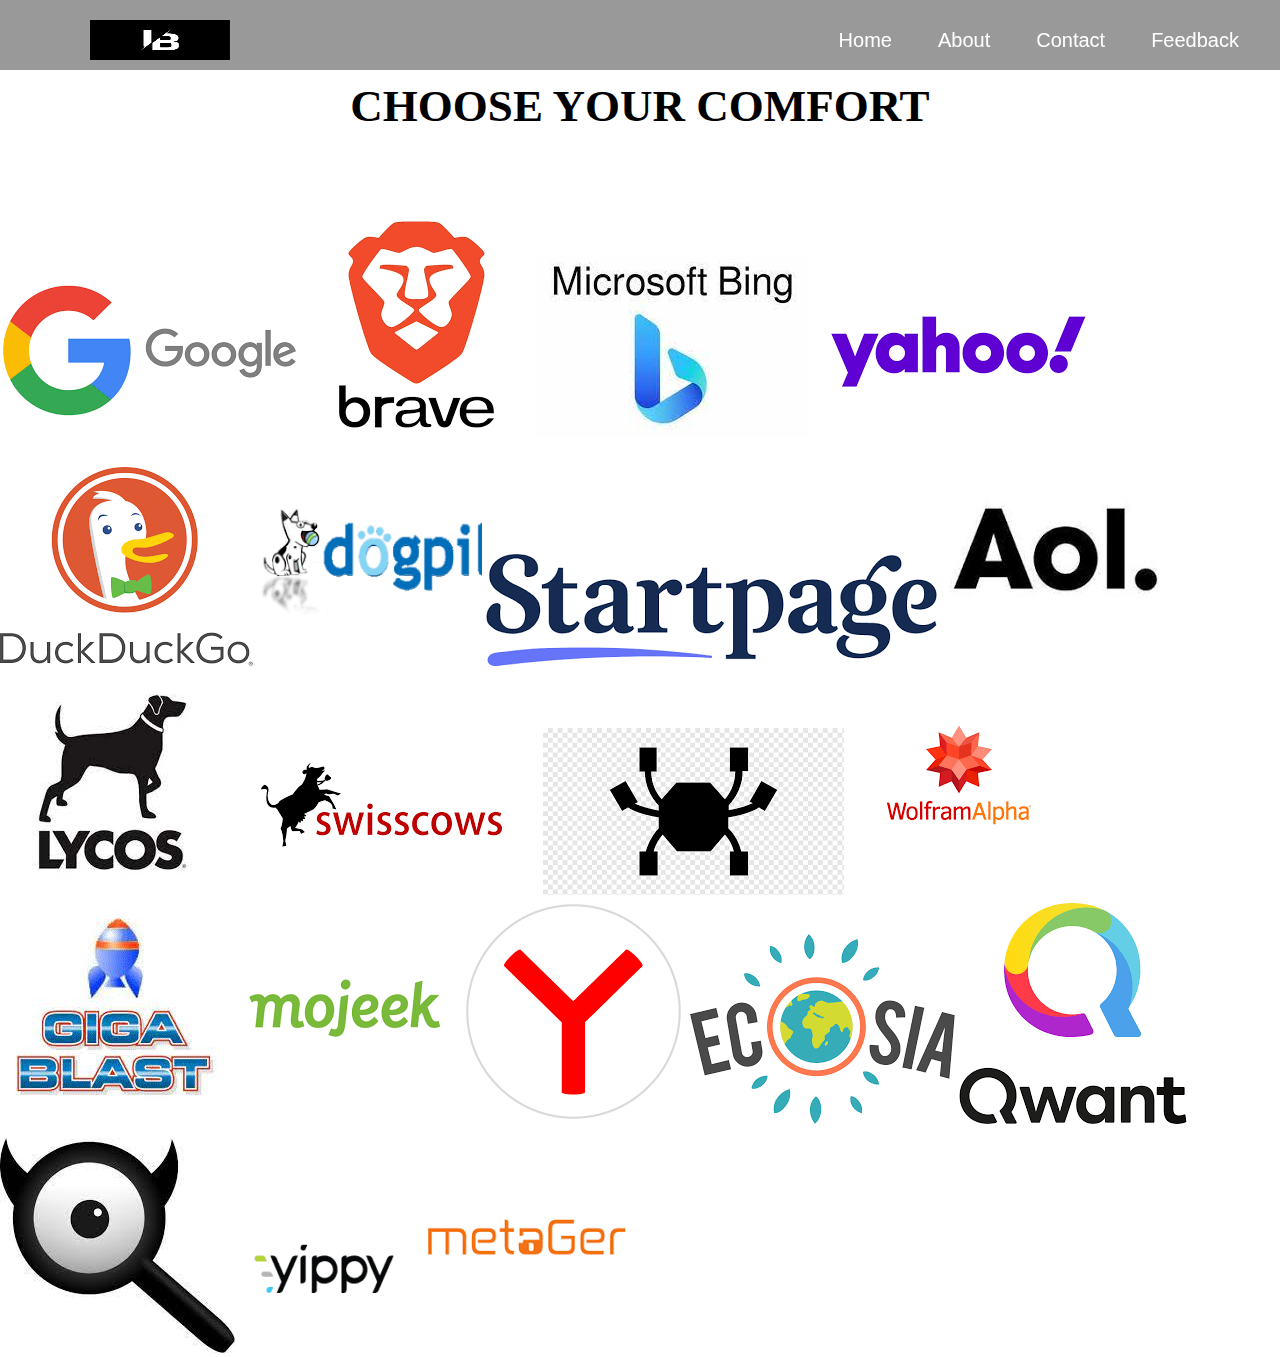
<file: search.html>
<html>
<head>
  <title>iraiyanbu</title>
<link rel="stylesheet" href="sparx.css">
  </head>
<body>
<div class="wrapper">
			<nav class="navbar">
				<img class="logo" src="ib.png">
				<ul>
					<li><a href="index.html">Home</a></li>
					<li><a href="about.html">About</a></li>
					<li><a href="contact.html">Contact</a></li>
					<li><a href="feadback.html">Feedback</a></li>
				</ul>
			</nav>
</div>
<h1 align="center"><b>CHOOSE YOUR COMFORT</b></h1>
<a href="https://www.google.com"><img src="google.png" alt="GOOGLE"></a>
<a href="https://search.brave.com/"><img src="brave.png" alt="BRAVE"></a>
<a href="https://www.bing.com/"><img src="bing.jpeg" alt="BING"></a>
<a href="https://in.yahoo.com/"><img src="yahoo.png" alt="YAHOO"></a>
<a href="https://duckduckgo.com"><img src="duckduckgo.png" alt="DUCKDUCKGO"></a>
<a href="https://www.dogpile.com"><img src="dogpile.png" alt="DOGPILE"></a>
<a href="https://www.startpage.com/"><img src="startpage.png" alt="STARTPAGE"></a>
<a href="https://www.aol.com/"><img src="aol.jpeg"alt="aol"></a>
<a href="https://www.lycos.com/"><img src="lycos.jpeg"alt="LYCOS"></a>
<a href="https://swisscows.com/en"><img src="swisscows.png"alt="SWISSCOWS"></a>
<a href="https://www.webcrawler.com/"><img src="webcrawler.png"alt="WEBCRAWLER"></a>
<a href="https://www.wolframalpha.com/input/?i=search+engine"><img src="wolframalpha.png"alt="WOLFRAMALPHA"></a>
<a href="https://gigablast.com/?c=main"><img src="gigablast.jpeg"alt="GIGABLAST"></a>
<a href="https://www.mojeek.com/"><img src="mojeek.png"alt="MOJEEK"></a>
<a href="https://yandex.com/"><img src="yandex.png"alt="YANDEX"></a>
<a href="https://www.ecosia.org/?c=en"><img src="ecosia.png"alt="ECOSIA"></a>
<a href="https://www.qwant.com/?l=en"><img src="qwant.png"alt="QWANT"></a>
<a href="https://github.com/searx/searx"><img src="searx1.jpeg"alt="SEARX"></a>
<a href="https://yippyinc.com/"><img src="yippy.png"alt="YIPPY"></a>
<a href="https://metager.org/"><img src="metager.png"alt="METAGER"></a>
</body>
</html>
</file>
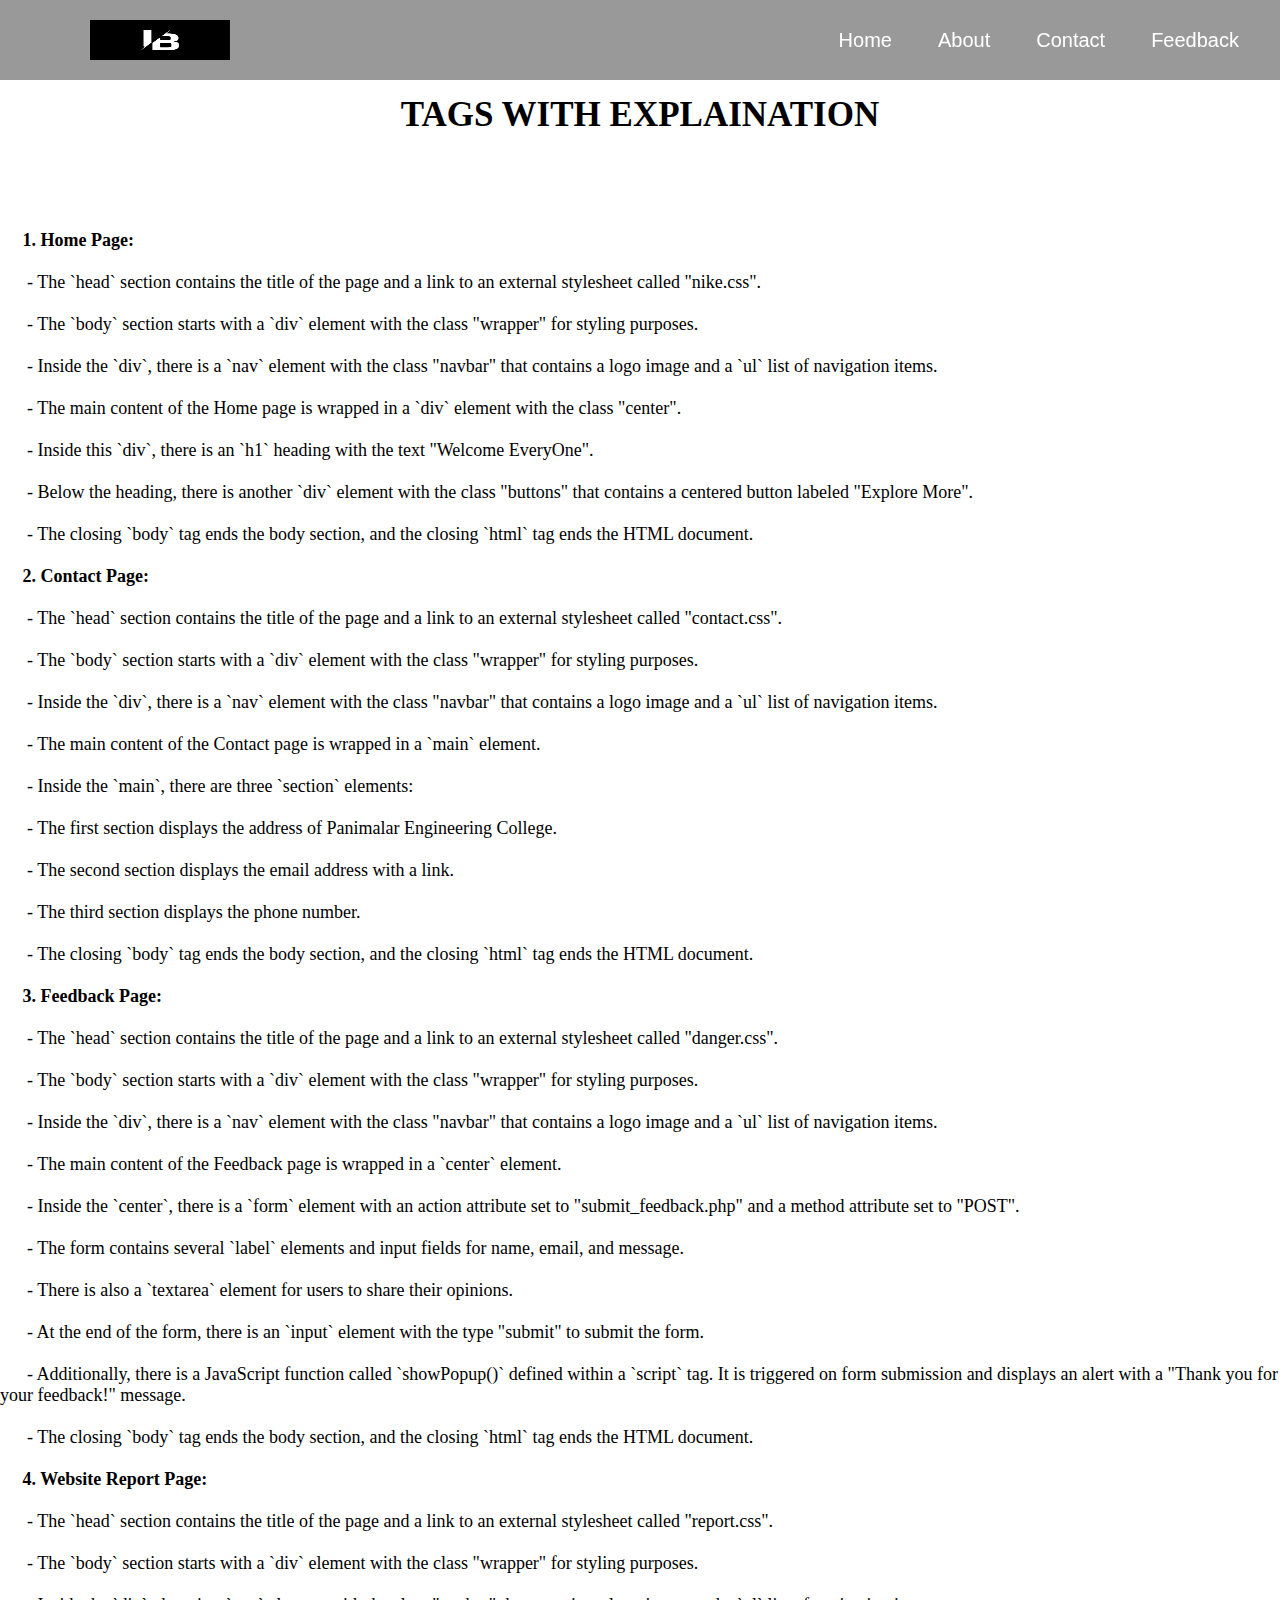
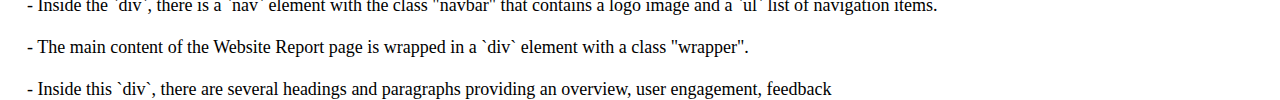
<file: tags.html>
<!DOCTYPE html>
<html>
<head>
	<title>Website Report</title>
	<link rel="stylesheet" href="report.css">
</head>
<body>
	<div class="wrapper">
		<nav class="navbar" >
			<img class="logo" src="ib.png">
			<ul>
				<li><a href="index.html">Home</a></li>
				<li><a href="about.html">About</a></li>
				<li><a href="contact.html">Contact</a></li>
				<li><a href="feedback.html">Feedback</a></li>
			</ul>
		</nav>
</div>
	<b><h1 align="center" style="font-size: 35px;" >TAGS WITH EXPLAINATION</h1></b>
	<p style="font-size: 18px;">
        &nbsp;&nbsp;&nbsp;&nbsp;&nbsp;<B>1. Home Page:</B>
<br><br>&nbsp;&nbsp;&nbsp;&nbsp;&nbsp; - The `head` section contains the title of the page and a link to an external stylesheet called "nike.css".
<br><br>&nbsp;&nbsp;&nbsp;&nbsp;&nbsp; - The `body` section starts with a `div` element with the class "wrapper" for styling purposes.
<br><br>&nbsp;&nbsp;&nbsp;&nbsp;&nbsp; - Inside the `div`, there is a `nav` element with the class "navbar" that contains a logo image and a `ul` list of navigation items.
<br><br>&nbsp;&nbsp;&nbsp;&nbsp;&nbsp; - The main content of the Home page is wrapped in a `div` element with the class "center".
<br><br>&nbsp;&nbsp;&nbsp;&nbsp;&nbsp; - Inside this `div`, there is an `h1` heading with the text "Welcome EveryOne".
<br><br>&nbsp;&nbsp;&nbsp;&nbsp;&nbsp; - Below the heading, there is another `div` element with the class "buttons" that contains a centered button labeled "Explore More".
<br><br>&nbsp;&nbsp;&nbsp;&nbsp;&nbsp; - The closing `body` tag ends the body section, and the closing `html` tag ends the HTML document.

<br><br>&nbsp;&nbsp;&nbsp;&nbsp;&nbsp;<B>2. Contact Page:</B>
<br><br>&nbsp;&nbsp;&nbsp;&nbsp;&nbsp; - The `head` section contains the title of the page and a link to an external stylesheet called "contact.css".
<br><br>&nbsp;&nbsp;&nbsp;&nbsp;&nbsp; - The `body` section starts with a `div` element with the class "wrapper" for styling purposes.
<br><br>&nbsp;&nbsp;&nbsp;&nbsp;&nbsp; - Inside the `div`, there is a `nav` element with the class "navbar" that contains a logo image and a `ul` list of navigation items.
<br><br>&nbsp;&nbsp;&nbsp;&nbsp;&nbsp; - The main content of the Contact page is wrapped in a `main` element.
<br><br>&nbsp;&nbsp;&nbsp;&nbsp;&nbsp; - Inside the `main`, there are three `section` elements:
  <br><br>&nbsp;&nbsp;&nbsp;&nbsp;&nbsp; - The first section displays the address of Panimalar Engineering College.
  <br><br>&nbsp;&nbsp;&nbsp;&nbsp;&nbsp; - The second section displays the email address with a link.
  <br><br>&nbsp;&nbsp;&nbsp;&nbsp;&nbsp; - The third section displays the phone number.
<br><br>&nbsp;&nbsp;&nbsp;&nbsp;&nbsp; - The closing `body` tag ends the body section, and the closing `html` tag ends the HTML document.

<br><br>&nbsp;&nbsp;&nbsp;&nbsp;&nbsp;<B>3. Feedback Page:</B>
<br><br>&nbsp;&nbsp;&nbsp;&nbsp;&nbsp; - The `head` section contains the title of the page and a link to an external stylesheet called "danger.css".
<br><br>&nbsp;&nbsp;&nbsp;&nbsp;&nbsp; - The `body` section starts with a `div` element with the class "wrapper" for styling purposes.
<br><br>&nbsp;&nbsp;&nbsp;&nbsp;&nbsp; - Inside the `div`, there is a `nav` element with the class "navbar" that contains a logo image and a `ul` list of navigation items.
<br><br>&nbsp;&nbsp;&nbsp;&nbsp;&nbsp; - The main content of the Feedback page is wrapped in a `center` element.
<br><br>&nbsp;&nbsp;&nbsp;&nbsp;&nbsp; - Inside the `center`, there is a `form` element with an action attribute set to "submit_feedback.php" and a method attribute set to "POST".
<br><br>&nbsp;&nbsp;&nbsp;&nbsp;&nbsp; - The form contains several `label` elements and input fields for name, email, and message.
<br><br>&nbsp;&nbsp;&nbsp;&nbsp;&nbsp; - There is also a `textarea` element for users to share their opinions.
<br><br>&nbsp;&nbsp;&nbsp;&nbsp;&nbsp; - At the end of the form, there is an `input` element with the type "submit" to submit the form.
<br><br>&nbsp;&nbsp;&nbsp;&nbsp;&nbsp; - Additionally, there is a JavaScript function called `showPopup()` defined within a `script` tag. It is triggered on form submission and displays an alert with a "Thank you for your feedback!" message.
<br><br>&nbsp;&nbsp;&nbsp;&nbsp;&nbsp; - The closing `body` tag ends the body section, and the closing `html` tag ends the HTML document.

<br><br>&nbsp;&nbsp;&nbsp;&nbsp;&nbsp;<B>4. Website Report Page:</B>
<br><br>&nbsp;&nbsp;&nbsp;&nbsp;&nbsp; - The `head` section contains the title of the page and a link to an external stylesheet called "report.css".
<br><br>&nbsp;&nbsp;&nbsp;&nbsp;&nbsp; - The `body` section starts with a `div` element with the class "wrapper" for styling purposes.
<br><br>&nbsp;&nbsp;&nbsp;&nbsp;&nbsp; - Inside the `div`, there is a `nav` element with the class "navbar" that contains a logo image and a `ul` list of navigation items.
<br><br>&nbsp;&nbsp;&nbsp;&nbsp;&nbsp; - The main content of the Website Report page is wrapped in a `div` element with a class "wrapper".
<br><br>&nbsp;&nbsp;&nbsp;&nbsp;&nbsp; - Inside this `div`, there are several headings and paragraphs providing an overview, user engagement, feedback
</p>
</body>
</html>
</file>
<file: nike.css>
@import url('https://fonts.googleapis.com/css?family=Roboto:700&display=swap');
*{
	padding: 0;
	margin: 0;
}
.wrapper{
	background: url(bg3.jpeg) no-repeat;
	background-size: cover;
	height: 100vh;
}
.navbar{
	position: fixed;
	height: 80px;
	width: 100%;
	top: 0;
	left: 0;
	background: rgba(0, 0, 0, 0.582);
}
.navbar .logo{
	width: 140px;
	height: auto;
	padding: 20px 100px;
}
.navbar ul{
	float: right;
	margin-right: 20px;
}
.navbar ul li{
	list-style: none;
	margin: 0 8px;
	display: inline-block;
	line-height: 80px;
}
.navbar ul li a{
	font-size: 20px;
	font-family: 'Roboto', sans-serif;
	color: white;
	padding: 6px 13px;
	text-decoration: none;
	transition: .4s;
}
.navbar ul li a.active,
.navbar ul li a:hover{
	background: red;
	border-radius: 2px;
}
.wrapper .center{
	position: absolute;
	left: 50%;
	top: 88%;
	transform: translate(-50%, -50%);
	font-family: sans-serif;
	user-select: none;
}
.center h1{
	color: white;
	font-size: 70px;
	width: 900px;
	font-weight: bold;
	text-align: center;
}
.center h2{
	color: white;
	font-size: 70px;
	font-weight: bold;
	margin-top: 10px;
	width: 885px;
	text-align: center;
}
.center .buttons{
	margin: 35px 280px;
}
.container {
	display: flex;
	justify-content: center;
	align-items: flex-end;
	height: 100vh; /* Set the container's height as needed */
  }
  
  button {
	height: 50px;
	width: 150px;
	font-size: 18px;
	font-weight: 600;
	color: #ffb3b3;
	background: red;
	outline: none;
	cursor: pointer;
	border: 1px solid #cc0000;
	border-radius: 25px;
	transition: .4s;
  }
  
.image-container {
  display: flex;
  justify-content: center;
  gap: 55px;
  margin-top:0px;
padding: 120px;;
}
</file>
<file: report.css>
*{
	padding: 0;
	margin: 0;
}
.navbar{
	position: fixed;
	height: 80px;
	width: 100%;
	top: 0;
	left: 0;
	background: rgba(0,0,0,0.4);
}
.navbar .logo{
	width: 140px;
	height: 40px;
	padding: 20px 90px;
}
.navbar ul{
	float: right;
	margin-right: 20px;
}
.navbar ul li{
	list-style: none;
	margin: 0 8px;
	display: inline-block;
	line-height: 80px;
}
.navbar ul li a{
	font-size: 20px;
	font-family: 'Roboto', sans-serif;
	color: white;
	padding: 6px 13px;
	text-decoration: none;
	transition: .4s;
}
.navbar ul li a.active,
.navbar ul li a:hover{
	background: red;
	border-radius: 2px;
}
.wrapper .center{
	position: absolute;
	left: 50%;
	top: 88%;
	transform: translate(-50%, -50%);
	font-family: sans-serif;
	user-select: none;
}
h1{
	color: black;
	font-size: 70px;
	font-weight: bold;
	text-align: center;
      padding:95px;
}
</file>
<file: contact.css>
*{
	padding: 0;
	margin: 0;
}
.navbar{
	position: fixed;
	height: 70px;
	width: 100%;
	top: 0;
	left: 0;
	background: rgba(0,0,0,0.4);
}
.navbar .logo{
	width: 140px;
	height: 40px;
	padding: 20px 90px;
}
.navbar ul{
	float: right;
	margin-right: 20px;
}
.navbar ul li{
	list-style: none;
	margin: 0 8px;
	display: inline-block;
	line-height: 80px;
}
.navbar ul li a{
	font-size: 20px;
	font-family: 'Roboto', sans-serif;
	color: white;
	padding: 6px 13px;
	text-decoration: none;
	transition: .4s;
}
.navbar ul li a.active,
.navbar ul li a:hover{
	background: red;
	border-radius: 2px;
}
.wrapper .center{
	position: absolute;
	left: 50%;
	top: 88%;
	transform: translate(-50%, -50%);
	font-family: sans-serif;
	user-select: none;
}
h1{
	color: rgb(0, 0, 0);
	font-size: 45px;
	font-weight: bold;
	text-align: center;
      padding:80px;
}
</file>
<file: darkweb.css>
.wrapper{
	background: url(darkweb.jpg) no-repeat;
	background-size: cover;
	height: 100vh;
}
.navbar{
	position: fixed;
	height: 80px;
	width: 100%;
	top: 0;
	left: 0;
	background: rgba(0,0,0,0.4);
}
.navbar .logo{
	width: 140px;
	height: auto;
	padding: 20px 100px;
}
.navbar ul{
	float: right;
	margin-right: 20px;
}
.navbar ul li{
	list-style: none;
	margin: 0 8px;
	display: inline-block;
	line-height: 80px;
}
.navbar ul li a{
	font-size: 20px;
	font-family: 'Roboto', sans-serif;
	color: white;
	padding: 6px 13px;
	text-decoration: none;
	transition: .4s;
}
.navbar ul li a.active,
.navbar ul li a:hover{
	background: red;
	border-radius: 2px;
}
.wrapper .center{
	position: absolute;
	left: 50%;
	top: 88%;
	transform: translate(-50%, -50%);
	font-family: sans-serif;
	user-select: none;
}
.image-container {
	display: flex;
	justify-content: center;
	gap: 55px;
	margin-top:0px;
  padding: 120px;;
  }
  .buttons button{
	height: 50px;
	width: 150px;
	font-size: 18px;
	font-weight: 600;
	color: #ffb3b3;
	background: red;
	outline: none;
	cursor: pointer;
	border: 1px solid #cc0000;
	border-radius: 25px;
	transition: .4s;
	grid-auto-rows: 55;
}
</file>
<file: direct.css>
*{
	padding: 0;
	margin: 0;
}
.navbar{
	position: fixed;
	height: 80px;
	width: 100%;
	top: 0;
	left: 0;
	background: rgba(0,0,0,0.4);
}
.navbar .logo{
	width: 140px;
	height: 40px;
	padding: 20px 90px;
}
.navbar ul{
	float: right;
	margin-right: 20px;
}
.navbar ul li{
	list-style: none;
	margin: 0 8px;
	display: inline-block;
	line-height: 80px;
}
.navbar ul li a{
	font-size: 20px;
	font-family: 'Roboto', sans-serif;
	color: white;
	padding: 6px 13px;
	text-decoration: none;
	transition: .4s;
}
.navbar ul li a.active,
.navbar ul li a:hover{
	background: red;
	border-radius: 2px;
}
.wrapper .center{
	position: absolute;
	left: 50%;
	top: 88%;
	transform: translate(-50%, -50%);
	font-family: sans-serif;
	user-select: none;
}
</file>
<file: danger.css>
*{
	padding: 0;
	margin: 0;
}
.navbar{
	position: fixed;
	height: 80px;
	width: 100%;
	top: 0;
	left: 0;
	background: rgba(0,0,0,0.4);
}
.navbar .logo{
	width: 140px;
	height: 40px;
	padding: 20px 90px;
}
.navbar ul{
	float: right;
	margin-right: 20px;
}
.navbar ul li{
	list-style: none;
	margin: 0 8px;
	display: inline-block;
	line-height: 80px;
}
.navbar ul li a{
	font-size: 20px;
	font-family: 'Roboto', sans-serif;
	color: white;
	padding: 6px 13px;
	text-decoration: none;
	transition: .4s;
}
.navbar ul li a.active,
.navbar ul li a:hover{
	background: red;
	border-radius: 2px;
}
.wrapper .center{
	position: absolute;
	left: 50%;
	top: 88%;
	transform: translate(-50%, -50%);
	font-family: sans-serif;
	user-select: none;
}
h1{
	color: black;
	font-size: 70px;
	font-weight: bold;
	text-align: center;
      padding:95px;
}
.image {
  max-width: 300px;
  max-height: 5400px;
}
</file>
<file: sparx.css>
*{
	padding: 0;
	margin: 0;
}
.navbar{
	position: fixed;
	height: 70px;
	width: 100%;
	top: 0;
	left: 0;
	background: rgba(0,0,0,0.4);
}
.navbar .logo{
	width: 140px;
	height: 40px;
	padding: 20px 90px;
}
.navbar ul{
	float: right;
	margin-right: 20px;
}
.navbar ul li{
	list-style: none;
	margin: 0 8px;
	display: inline-block;
	line-height: 80px;
}
.navbar ul li a{
	font-size: 20px;
	font-family: 'Roboto', sans-serif;
	color: white;
	padding: 6px 13px;
	text-decoration: none;
	transition: .4s;
}
.navbar ul li a.active,
.navbar ul li a:hover{
	background: red;
	border-radius: 2px;
}
.wrapper .center{
	position: absolute;
	left: 50%;
	top: 88%;
	transform: translate(-50%, -50%);
	font-family: sans-serif;
	user-select: none;
}
h1{
	color: black;
	font-size: 45px;
	font-weight: bold;
	text-align: center;
      padding:80px;
}
.image {
  max-width: 300px;
  max-height: 5400px;
}
</file>
